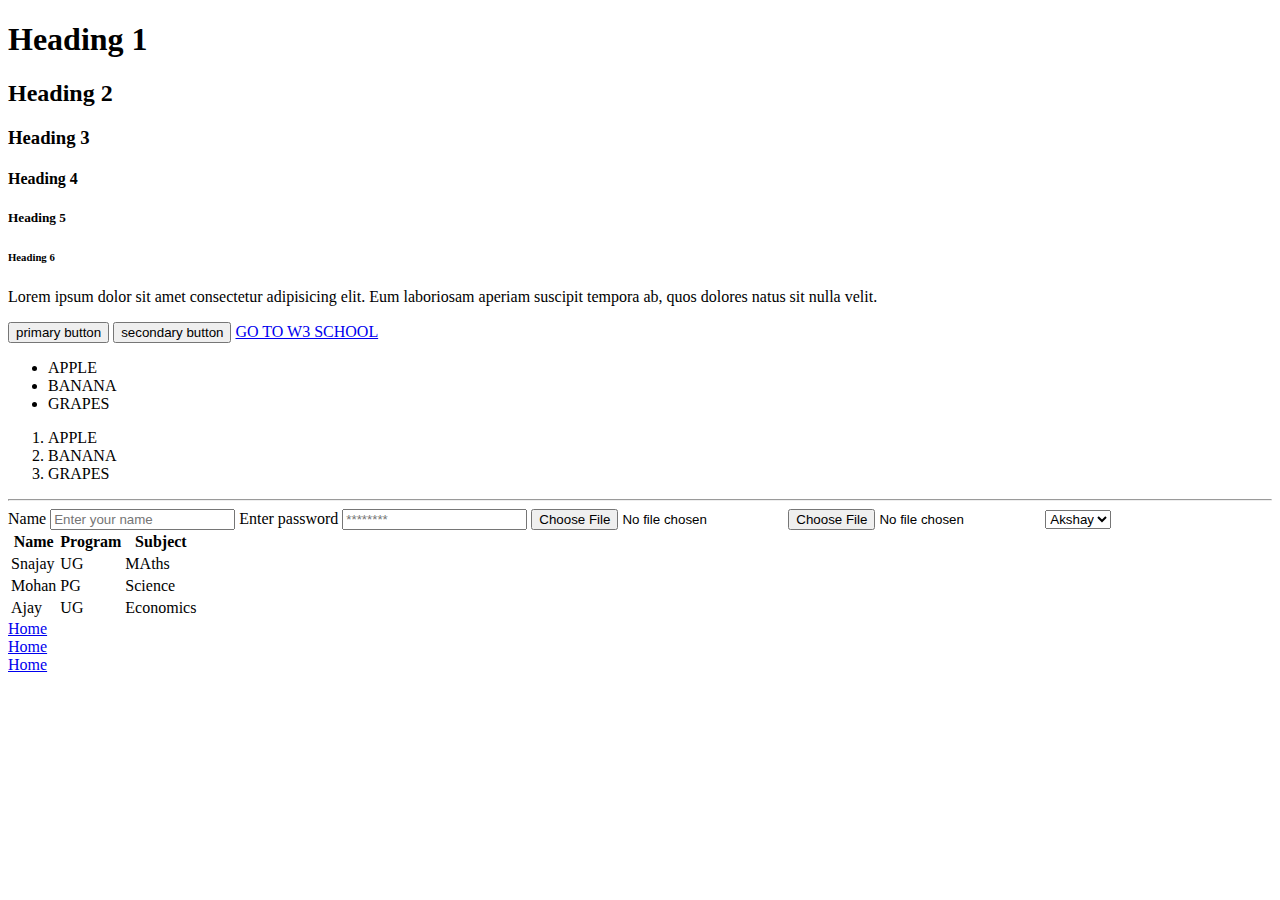
<file: week-2/02-week2/index.html>
<!DOCTYPE html>
<html lang="en">
  <head>
    <meta charset="UTF-8" />
    <meta name="viewport" content="width=device-width, initial-scale=1.0" />
    <title>Document</title>
  </head>
  <body>
    <main>
      <!-- HEADING -->
      <h1>Heading 1</h1>
      <h2>Heading 2</h2>
      <h3>Heading 3</h3>
      <h4>Heading 4</h4>
      <h5>Heading 5</h5>
      <h6>Heading 6</h6>

      <!-- PARAGRAPH -->
      <p>
        Lorem ipsum dolor sit amet consectetur adipisicing elit. Eum laboriosam
        aperiam suscipit tempora ab, quos dolores natus sit nulla velit.
      </p>

      <!-- BUTTON -->
      <button>primary button</button>
      <button>secondary button</button>

      <!-- ANCHOR TAG -->
      <a href="https://www.w3schools.com/html/" target="_blank">
        GO TO W3 SCHOOL
      </a>

      <!-- LIST -->
      <ul>
        <li>APPLE</li>
        <li>BANANA</li>
        <li>GRAPES</li>
      </ul>

      <ol>
        <li>APPLE</li>
        <li>BANANA</li>
        <li>GRAPES</li>
      </ol>

      <hr />

      <!-- IMAGE TAG -->
      <!-- <img
        src="https://images.unsplash.com/photo-1724198169550-ba2fde71cfc7?q=80&w=2095&auto=format&fit=crop&ixlib=rb-4.0.3&ixid=M3wxMjA3fDB8MHxwaG90by1wYWdlfHx8fGVufDB8fHx8fA%3D%3D"
        alt="Beautiful Galaxy"
      />
pas
      <img src="./galaxy.avif" alt="galaxy " /> -->

      <!-- FORM -->
      <form>
        <label for="name">Name</label>
        <input id="name" type="text" placeholder="Enter your name" />
        <label for=""></label>
        <label for="password">Enter password</label>
        <input id="password" type="password" placeholder="********" />
        <input type="file" />
        <input type="file" />

        <select name="" id="selectclass">
          <option value="akshay">Akshay</option>
          <option value="sanjay">Snajay</option>
          <option value="mohit">Mohit</option>
        </select>

        <!-- TABLE -->
        <table>
          <thead>
            <tr>
              <th>Name</th>
              <th>Program</th>
              <th>Subject</th>
            </tr>
          </thead>

          <tbody>
            <tr>
              <td>Snajay</td>
              <td>UG</td>
              <td>MAths</td>
            </tr>

            <tr>
              <td>Mohan</td>
              <td>PG</td>
              <td>Science</td>
            </tr>

            <tr>
              <td>Ajay</td>
              <td>UG</td>
              <td>Economics</td>
            </tr>
          </tbody>
        </table>
      </form>
      <li>
        <a href="./home.html">Home</a>
      </li>
      <li>
        <a href="./home.html">Home</a>
      </li>
      <li>
        <a href="./home.html">Home</a>
      </li>
    </main>
  </body>
</html>
</file>
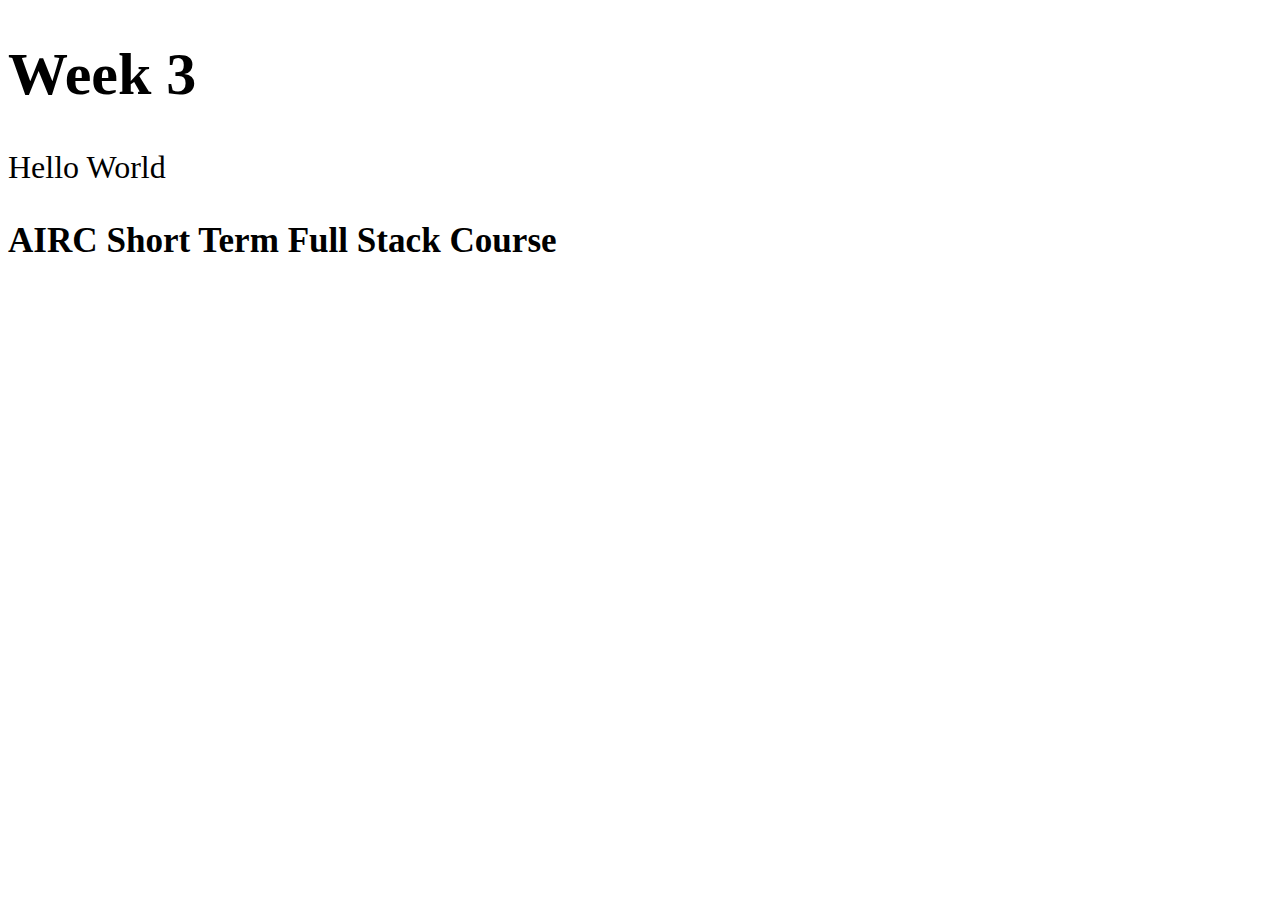
<file: week-3/01-week3/index.html>
<!DOCTYPE html>
<html lang="en">
  <head>
    <meta charset="UTF-8" />
    <meta name="viewport" content="width=device-width, initial-scale=1.0" />
    <title>WEEK 3</title>

    <style>
      body {
        font-size: 30px;
      }

      p {
        font-size: 2rem;
      }
    </style>
  </head>
  <body>
    <h1>Week 3</h1>
    <p>Hello World</p>
    <h3>AIRC Short Term Full Stack Course</h3>
  </body>
</html>
</file>
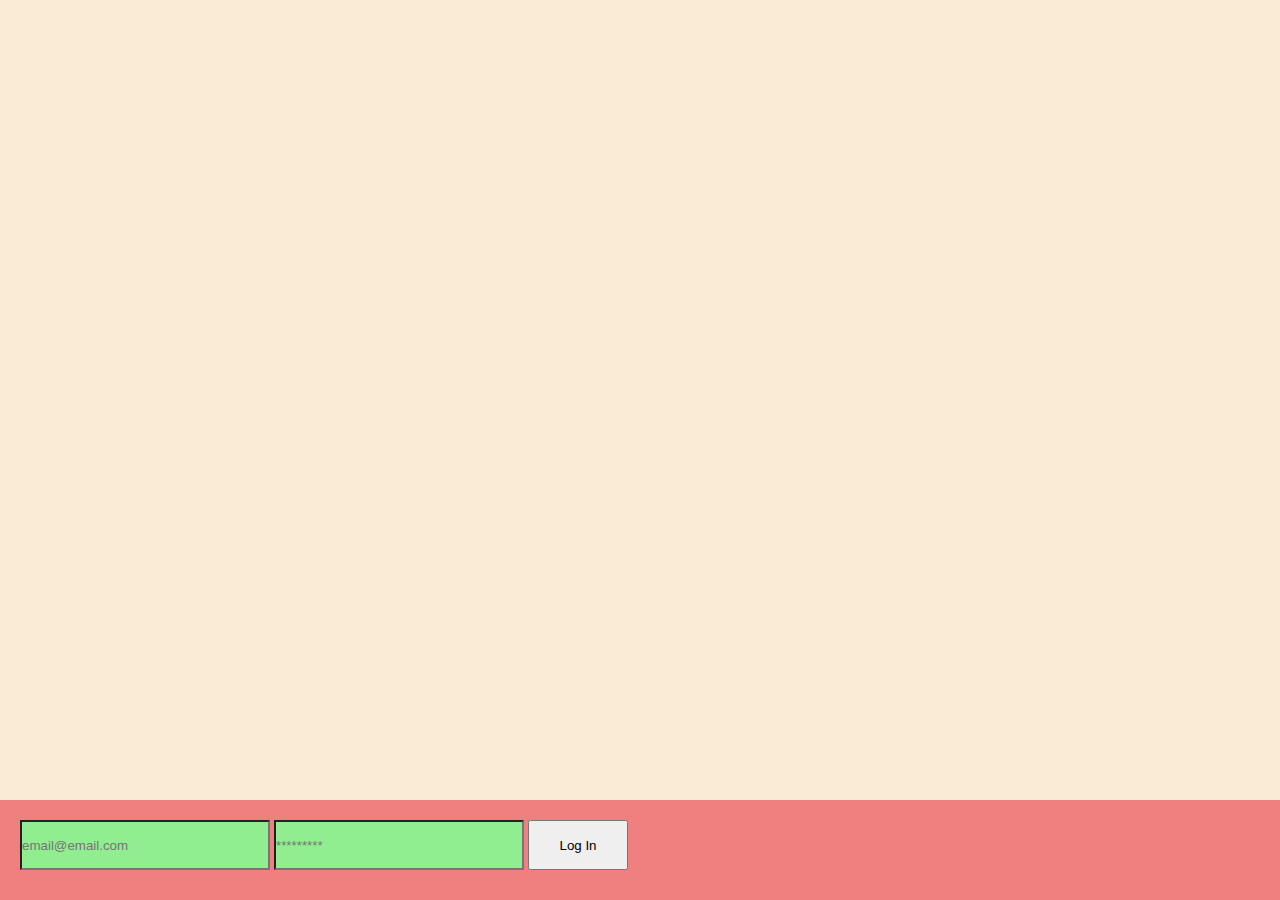
<file: week-3/03-week3/index.html>
<!DOCTYPE html>
<html lang="en">
  <head>
    <meta charset="UTF-8" />
    <meta name="viewport" content="width=device-width, initial-scale=1.0" />
    <title>Responsive Design in CSS</title>

    <!-- Styles -->
    <style>
      * {
        margin: 0;
        padding: 0;
        box-sizing: border-box;
      }

      .container {
        width: 100%;
        height: 100vh;
        background-color: antiquewhite;
      }

      .form {
        height: 100px;
        width: 100%;
        background: lightcoral;
        padding: 20px;
      }

      input {
        width: 250px;
        height: 50px;
        background: lightgreen;
      }

      button {
        width: 100px;
        height: 50px;
      }

      /* Responsive  */
      /* Small Devices : 468px */

      @media (width <= 468px) {
        .form {
          height: 500px;
          display: flex;
          flex-direction: column;
          gap: 10px;
        }

        input,
        button {
          width: 100%;
        }
      }

      /* Medium Devices : 768px */
      @media ((width > 468px) and (width <= 768px)) {
        .form {
          height: 350px;
          background: plum;
        }
      }

      /* Large Devices : 1024px */
      @media ((width > 768px) and (width <= 1024px)) {
        .container {
          display: flex;
          justify-content: center;
          align-items: center;
          gap: 10px;
        }

        .form {
          width: 500px;
          height: 400px;
          display: flex;
          flex-direction: column;
          gap: 20px;
        }
      }

      /* Largest Devices : 1280px */
      @media ((width > 1024px)) {
        .container {
          display: flex;
          justify-content: end;
          align-items: flex-end;
        }
      }
    </style>
  </head>
  <body>
    <main class="container">
      <form class="form">
        <input type="text" placeholder="email@email.com" />
        <input type="password" placeholder="*********" />
        <button>Log In</button>
      </form>
    </main>
  </body>
</html>
</file>
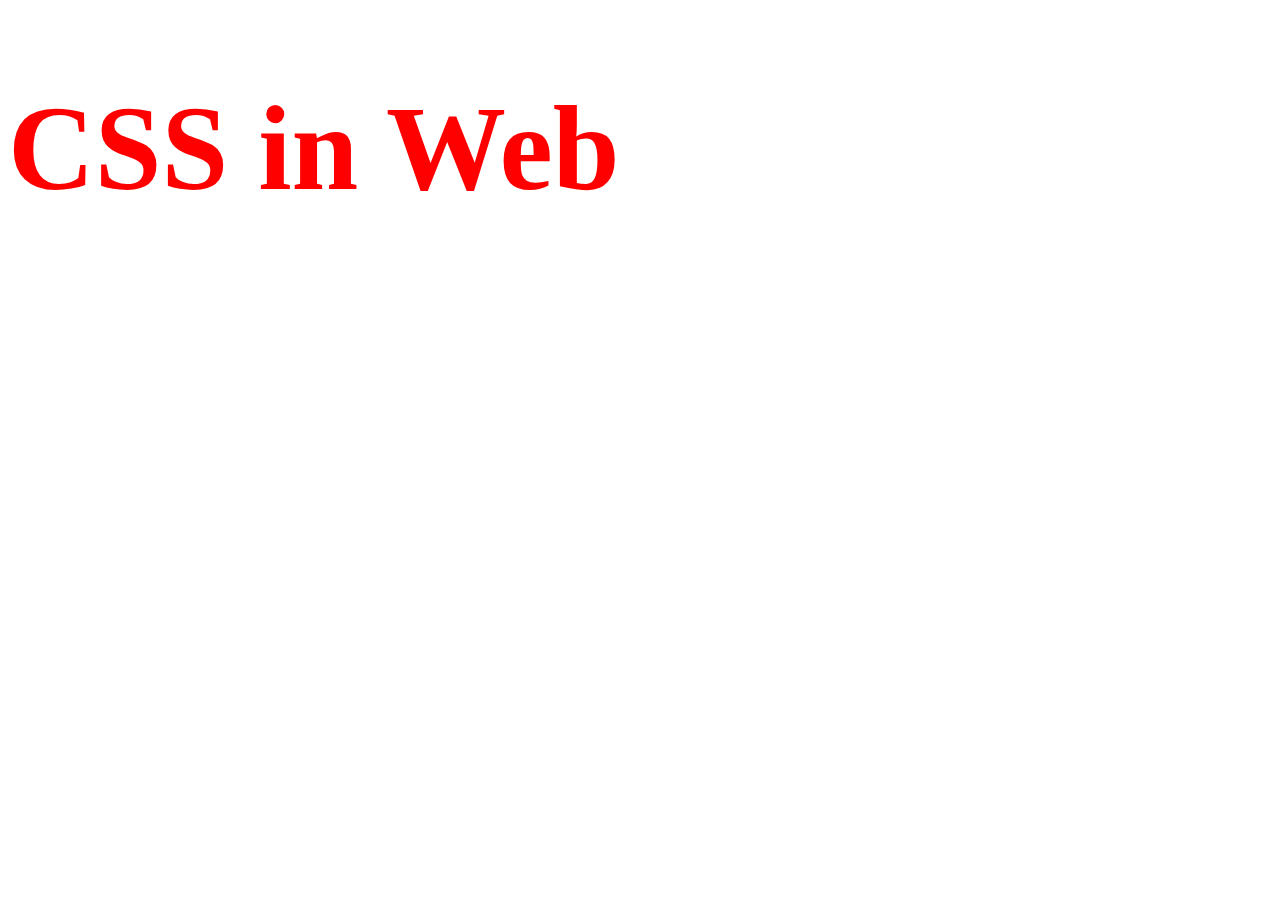
<file: week-3/04-week3/index.html>
<!DOCTYPE html>
<html lang="en">
  <head>
    <meta charset="UTF-8" />
    <meta name="viewport" content="width=device-width, initial-scale=1.0" />
    <link rel="stylesheet" href="./style.css" />
    <!-- External CSS -->

    <title>CSS in Web</title>
  </head>
  <body>
    <!-- Inline CSS -->
    <h1 class="headingOne">CSS in Web</h1>
  </body>
</html>
</file>
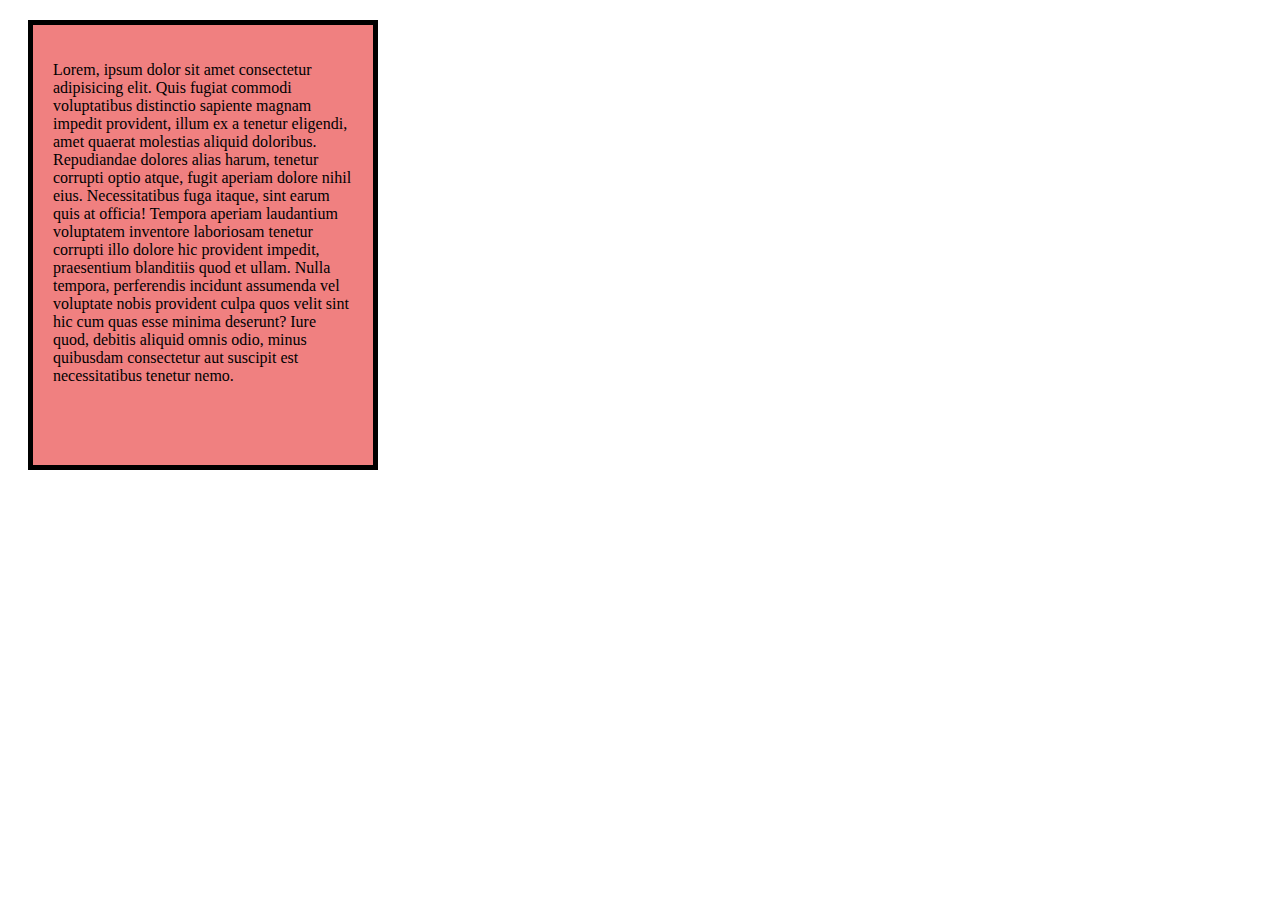
<file: week-3/05-week3/index.html>
<!DOCTYPE html>
<html lang="en">
  <head>
    <meta charset="UTF-8" />
    <meta name="viewport" content="width=device-width, initial-scale=1.0" />
    <title>Box Model</title>

    <style>
      .box {
        width: 300px;
        height: 400px;
        background-color: lightcoral;
        border: 5px solid black;
        padding: 20px;
        margin: 20px;
      }
    </style>
  </head>
  <body>
    <div class="box">
      <p>
        Lorem, ipsum dolor sit amet consectetur adipisicing elit. Quis fugiat
        commodi voluptatibus distinctio sapiente magnam impedit provident, illum
        ex a tenetur eligendi, amet quaerat molestias aliquid doloribus.
        Repudiandae dolores alias harum, tenetur corrupti optio atque, fugit
        aperiam dolore nihil eius. Necessitatibus fuga itaque, sint earum quis
        at officia! Tempora aperiam laudantium voluptatem inventore laboriosam
        tenetur corrupti illo dolore hic provident impedit, praesentium
        blanditiis quod et ullam. Nulla tempora, perferendis incidunt assumenda
        vel voluptate nobis provident culpa quos velit sint hic cum quas esse
        minima deserunt? Iure quod, debitis aliquid omnis odio, minus quibusdam
        consectetur aut suscipit est necessitatibus tenetur nemo.
      </p>
    </div>

    <div></div>
  </body>
</html>
</file>
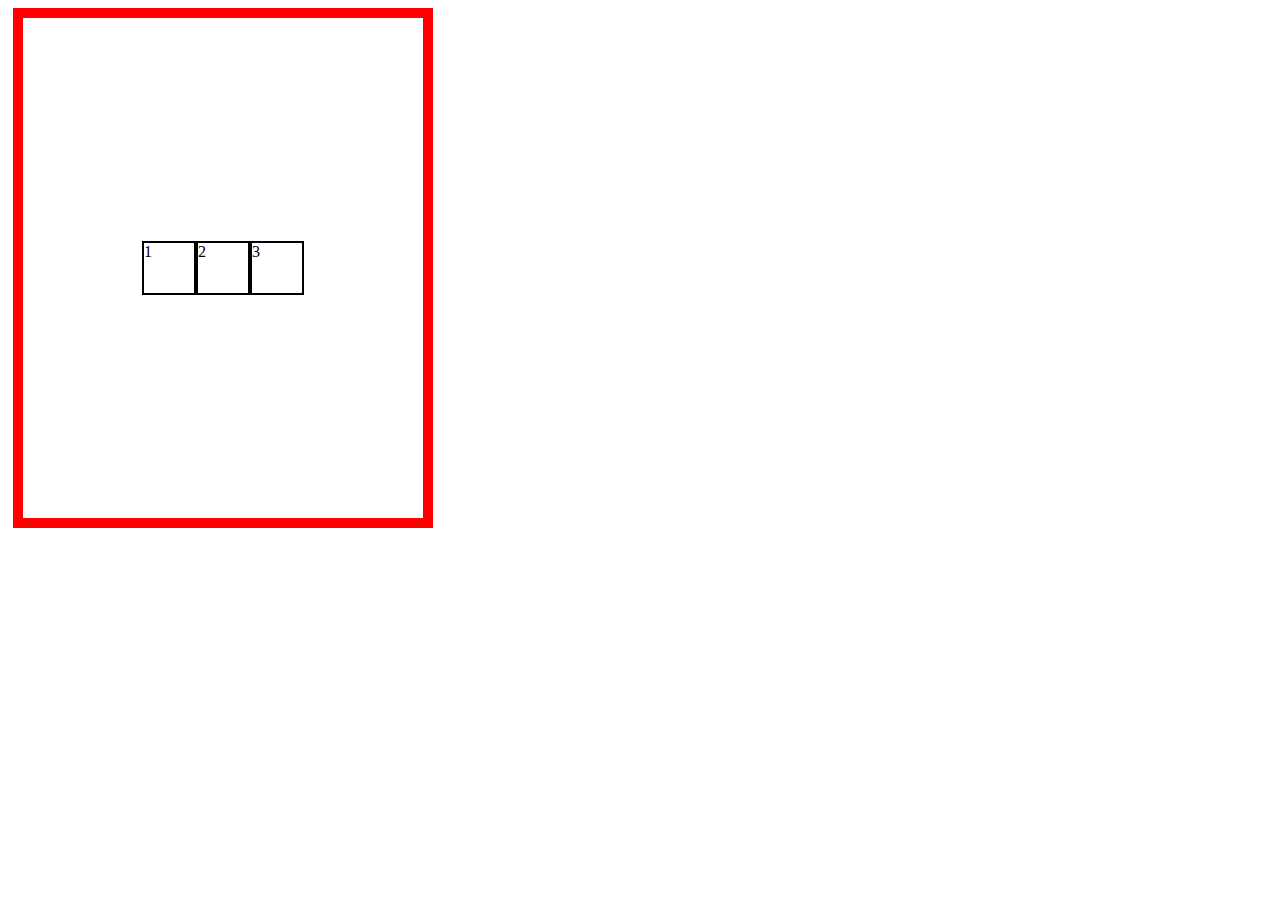
<file: week-3/06-week3/index.html>
<!DOCTYPE html>
<html lang="en">
  <head>
    <meta charset="UTF-8" />
    <meta name="viewport" content="width=device-width, initial-scale=1.0" />
    <title>FlexBox in CSS</title>

    <style>
      .box {
        width: 400px;
        height: 500px;
        border: 10px solid red;
        margin: 5px;

        display: flex;
        justify-content: center;
        align-items: center;
      }

      .box > div {
        width: 50px;
        height: 50px;
        border: 2px solid black;
      }
    </style>
  </head>
  <body>
    <div class="box">
      <div>1</div>
      <div>2</div>
      <div>3</div>
    </div>
  </body>
</html>
</file>
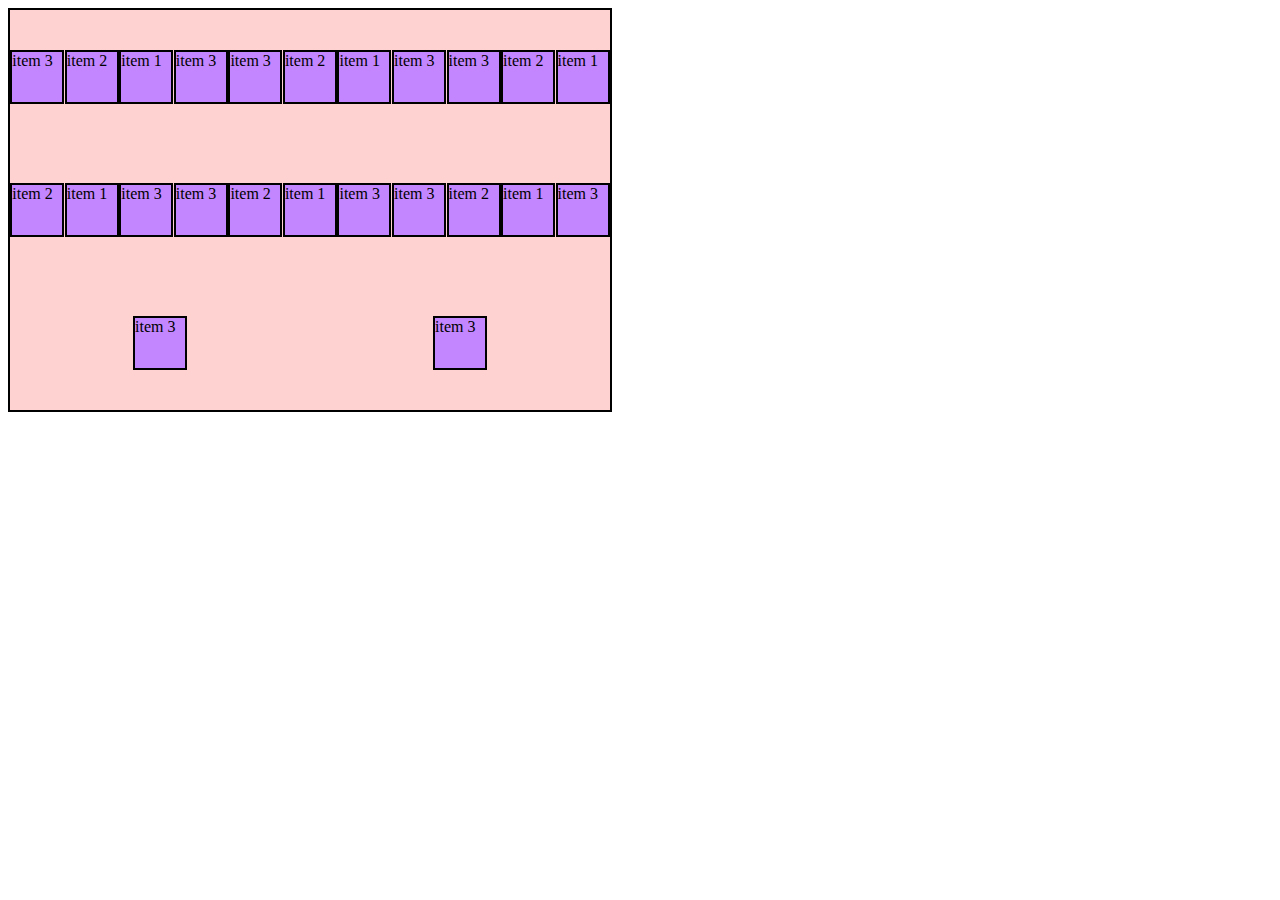
<file: week-2/01-week2/index2.html>
<!DOCTYPE html>
<html lang="en">
  <head>
    <meta charset="UTF-8" />
    <meta name="viewport" content="width=device-width, initial-scale=1.0" />
    <title>Document</title>

    <style>
      .container {
        width: 600px;
        height: 400px;
        border: 2px solid black;
        background: rgb(255, 210, 210);

        display: flex;
        justify-content: space-around;
        align-items: center;

        flex-direction: row-reverse;
        flex-wrap: wrap;

        /* writing-mode: vertical-rl; */
      }

      .item {
        width: 50px;
        height: 50px;
        background: rgb(196, 134, 255);
        border: 2px solid rgb(0, 0, 0);
      }
    </style>
  </head>
  <body>
    <div class="container">
      <div class="item item-1">item 1</div>
      <div class="item item-2">item 2</div>
      <div class="item item-3">item 3</div>
      <div class="item item-4">item 3</div>
      <div class="item item-1">item 1</div>
      <div class="item item-2">item 2</div>
      <div class="item item-3">item 3</div>
      <div class="item item-4">item 3</div>
      <div class="item item-1">item 1</div>
      <div class="item item-2">item 2</div>
      <div class="item item-3">item 3</div>
      <div class="item item-4">item 3</div>
      <div class="item item-1">item 1</div>
      <div class="item item-2">item 2</div>
      <div class="item item-3">item 3</div>
      <div class="item item-4">item 3</div>
      <div class="item item-1">item 1</div>
      <div class="item item-2">item 2</div>
      <div class="item item-3">item 3</div>
      <div class="item item-4">item 3</div>
      <div class="item item-1">item 1</div>
      <div class="item item-2">item 2</div>
      <div class="item item-3">item 3</div>
      <div class="item item-4">item 3</div>
    </div>
  </body>
</html>
</file>
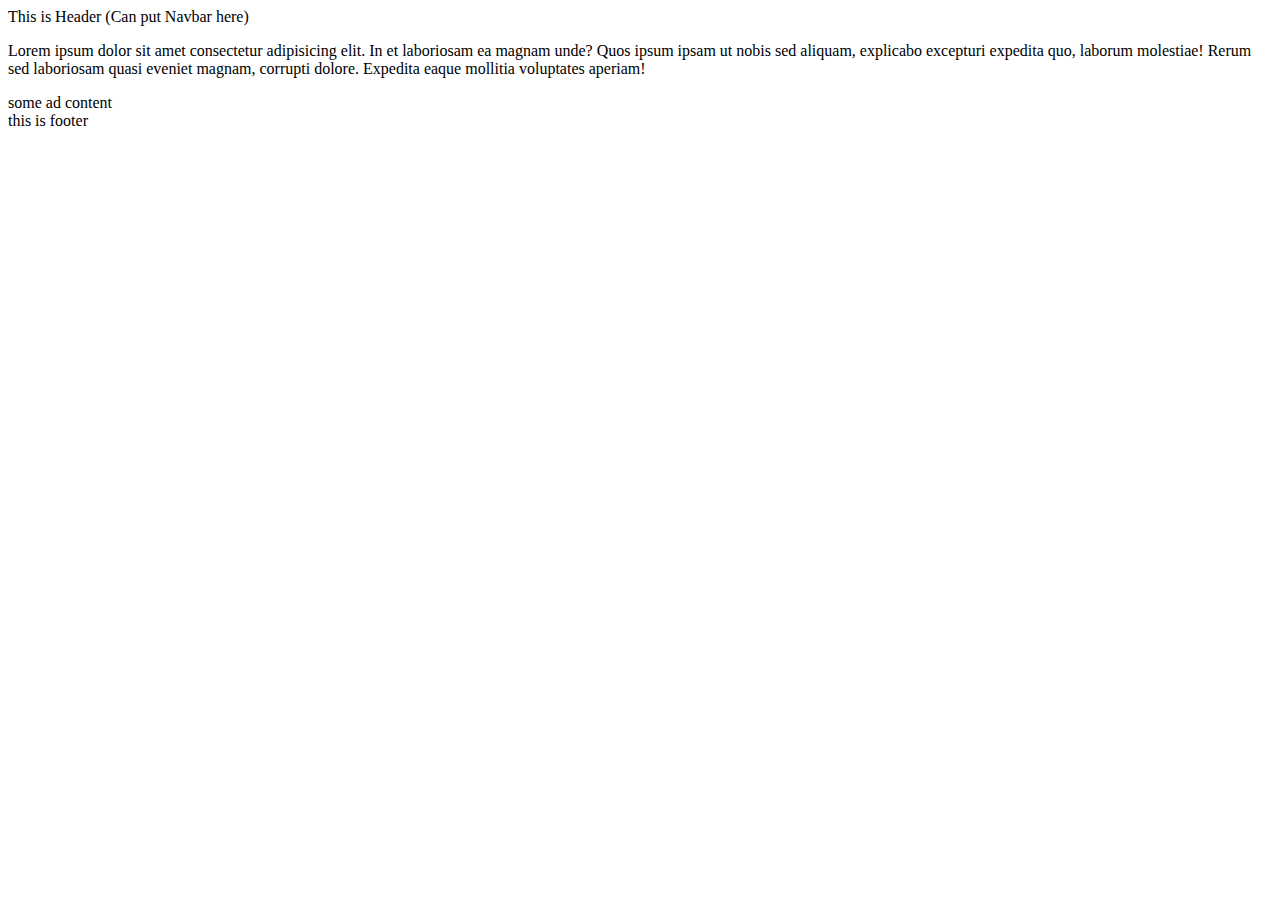
<file: week-3/02-week3/02-week3.html>
<!DOCTYPE html>
<html lang="en">
  <head>
    <meta charset="UTF-8" />
    <meta name="viewport" content="width=device-width, initial-scale=1.0" />
    <title>Semantic HTML</title>
  </head>
  <body>
    <main>
      <header>This is Header (Can put Navbar here)</header>
      <div>
        <article>
          <p>
            Lorem ipsum dolor sit amet consectetur adipisicing elit. In et
            laboriosam ea magnam unde? Quos ipsum ipsam ut nobis sed aliquam,
            explicabo excepturi expedita quo, laborum molestiae! Rerum sed
            laboriosam quasi eveniet magnam, corrupti dolore. Expedita eaque
            mollitia voluptates aperiam!
          </p>
        </article>
        <aside>some ad content</aside>
      </div>
      <footer>this is footer</footer>
    </main>
  </body>
</html>
</file>
<file: week-3/04-week3/style.css>
.headingOne {
  font-size: 120px;
  color: red;
}
</file>
